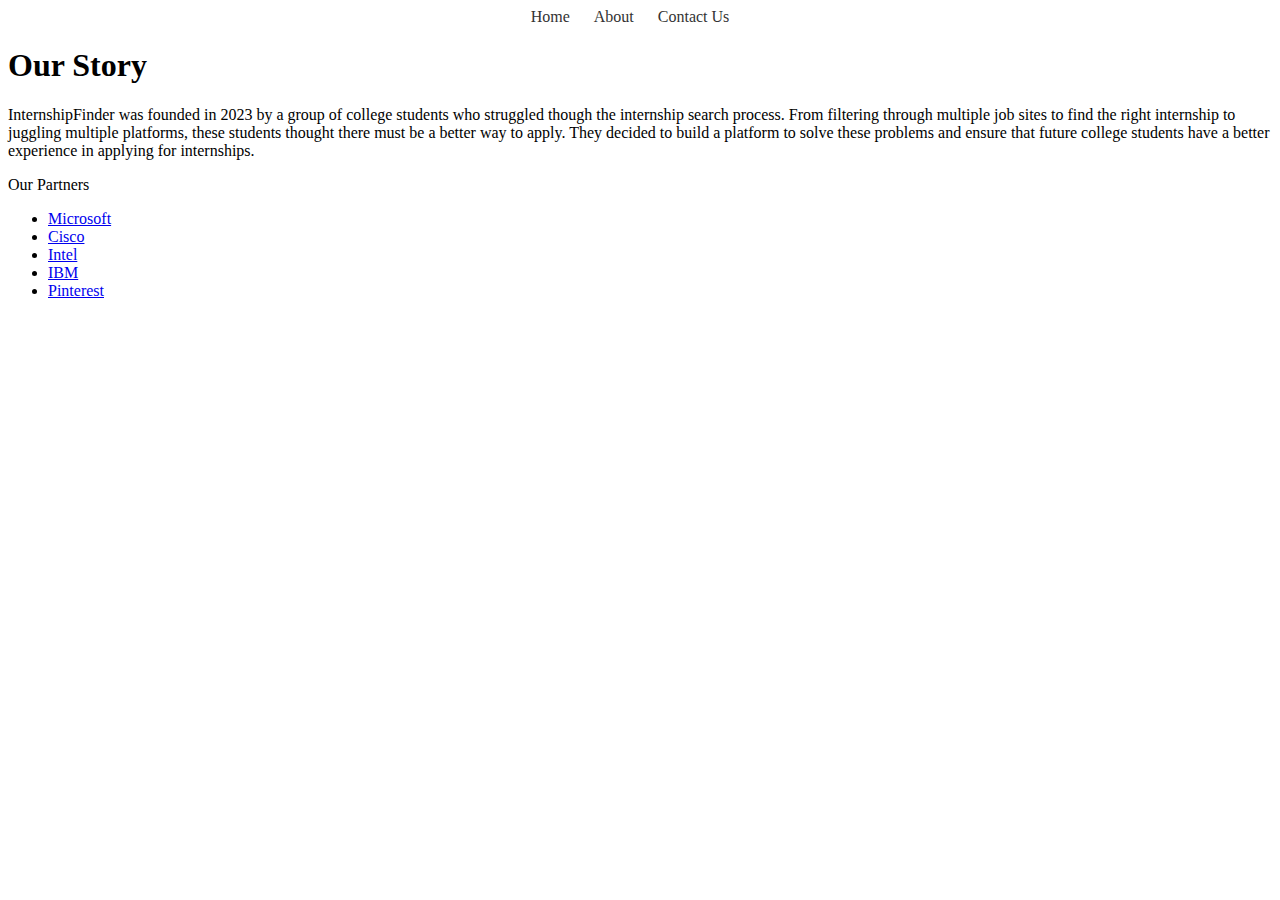
<file: about.html>
<html>

<head>
  <title>About Page</title>
  <style>
    nav ul {
      list-style-type: none;
      padding: 0;
      margin: 0;
      text-align: center;
    }

    nav li {
      display: inline-block;
      margin-right: 20px;

    }

    nav a {
      text-decoration: none;
      color: #333;

    }
  </style>
</head>

<body>
  <!-- Header -->
  <header>
    <nav>
      <ul>
        <li><a href="index.html">Home</a></li>
        <li><a href="about.html">About</a></li>
        <li><a href="contact.html">Contact Us</a></li>
      </ul>
      <h1>Our Story</h1>
  </header>

  <!-- Paragraph -->
  <p>InternshipFinder was founded in 2023 by a group of college students who struggled though the internship search
    process. From filtering through multiple job sites to find the right internship to juggling multiple platforms,
    these students thought there must be a better way to apply. They decided to build a platform to solve these problems
    and ensure that future college students have a better experience in applying for internships.</p>

  <!-- List -->
  <p> Our Partners </p>
  <ul>
    <li><a href="https://www.microsoft.com/en-us/" target="_blank">Microsoft</a></li>
    <li><a href="https://www.cisco.com/" target="_blank">Cisco</a></li>
    <li><a href="https://www.intel.com/content/www/us/en/homepage.html" target="_blank">Intel</a></li>
    <li><a href="https://www.ibm.com/us-en/" target="_blank">IBM</a></li>
    <li><a href="https://www.pinterest.com/" target="_blank">Pinterest</a></li>

  </ul>

</body>

</html>
</file>
